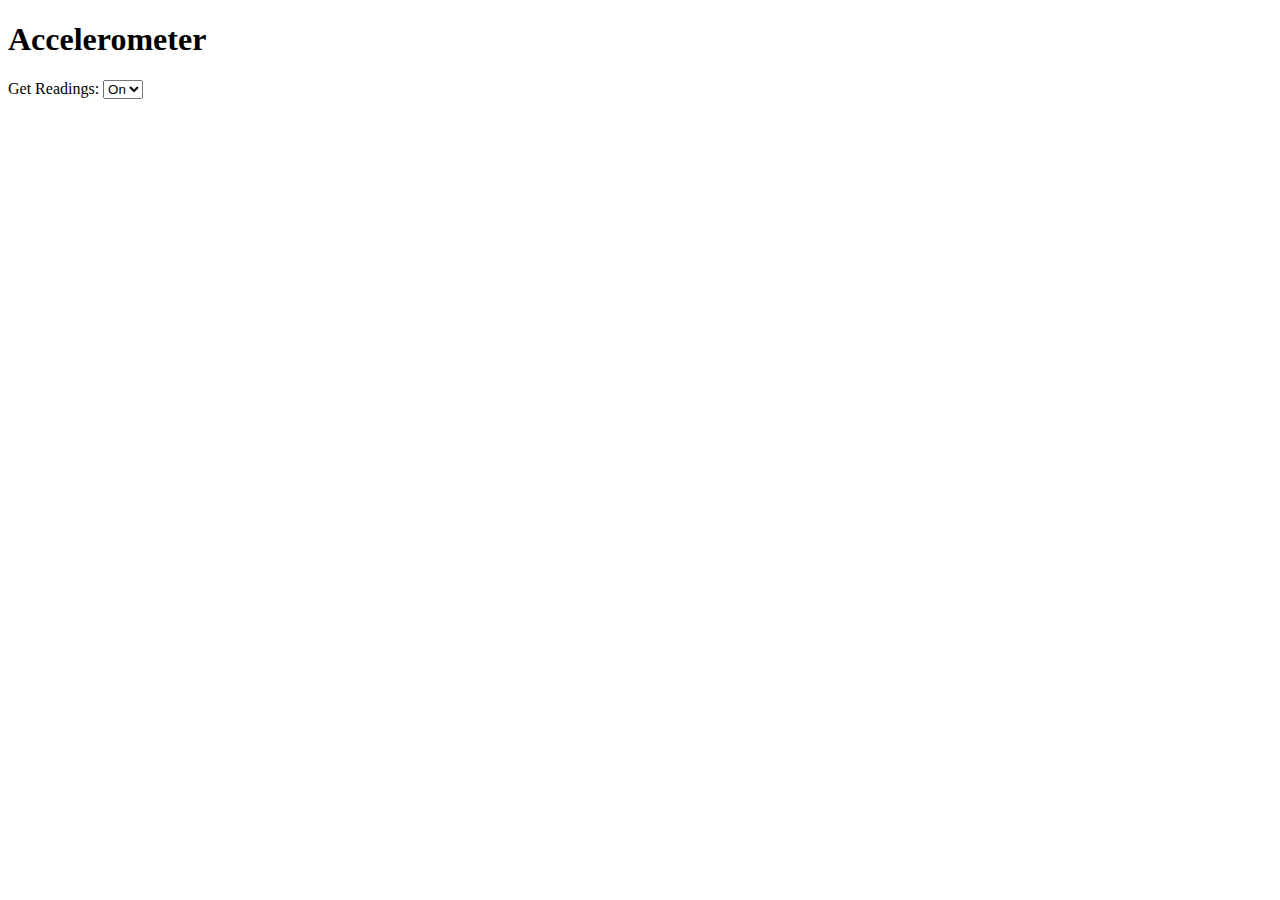
<file: www/accelerometer.html>
<!DOCTYPE html>
<html>
    <head>
        <title>PGB Kitchen Sink</title>
        <meta charset="UTF-8">
        <meta name="viewport" content="width=device-width, initial-scale=1">
        
    </head>
    <body>

		<div data-role="page" id="pageAccelerometer" data-cache="never">
			<script type="text/javascript" charset="utf-8">
				var accelInterval;
				
				$("#pageAccelerometer").bind('pageinit', function() {		
					
					accelInterval = setInterval(updateAcceleration, 500);				
					
					$("#selAccel").off('change').on('change', function() {
						if ($(this).val() == 'on') {
							accelInterval = setInterval(updateAcceleration, 700);
						}
						else
						{
							clearInterval(accelInterval);
						}						
					});
				});
				
				$("#pageCompass").live( 'pagehide',function(event, ui){
					clearInterval(accelInterval);
				});
				
				function updateAcceleration() {
					navigator.accelerometer.getCurrentAcceleration(accelerometerSuccess, accelerometerError);
				}
				
				function accelerometerSuccess(acceleration) {
					$("#xAccel").text("x - " + acceleration.x);
					$("#yAccel").text("y - " + acceleration.y);
					$("#zAccel").text("x - " + acceleration.z); 
					$("#timeStamp").text("time - " + acceleration.timestamp);					
				};

				function accelerometerError() {
					$("#error").append('<p>error</p>');
				};
			</script>
		
			<div data-role="header">
				<h1>Accelerometer</h1>
			</div><!-- /header -->

			<div data-role="content">	
				<label for="selCompass">Get Readings:</label>
				<select name="selAccel" id="selAccel" data-role="slider" data-theme="c" data-track-theme="a">
						<option value="on">On</option>
						<option value="off">Off</option>
				</select>
				<br />
				<br />
				<label id="xAccel"></label>
				<br />
				<label id="yAccel"></label>
				<br />
				<label id="zAccel"></label>
				<br />
				<label id="timeStamp"></label>
				<br />
				<div id="error"></div>
			</div><!-- /content -->

		</div><!-- /page -->
    				
    </body>
</html>
</file>
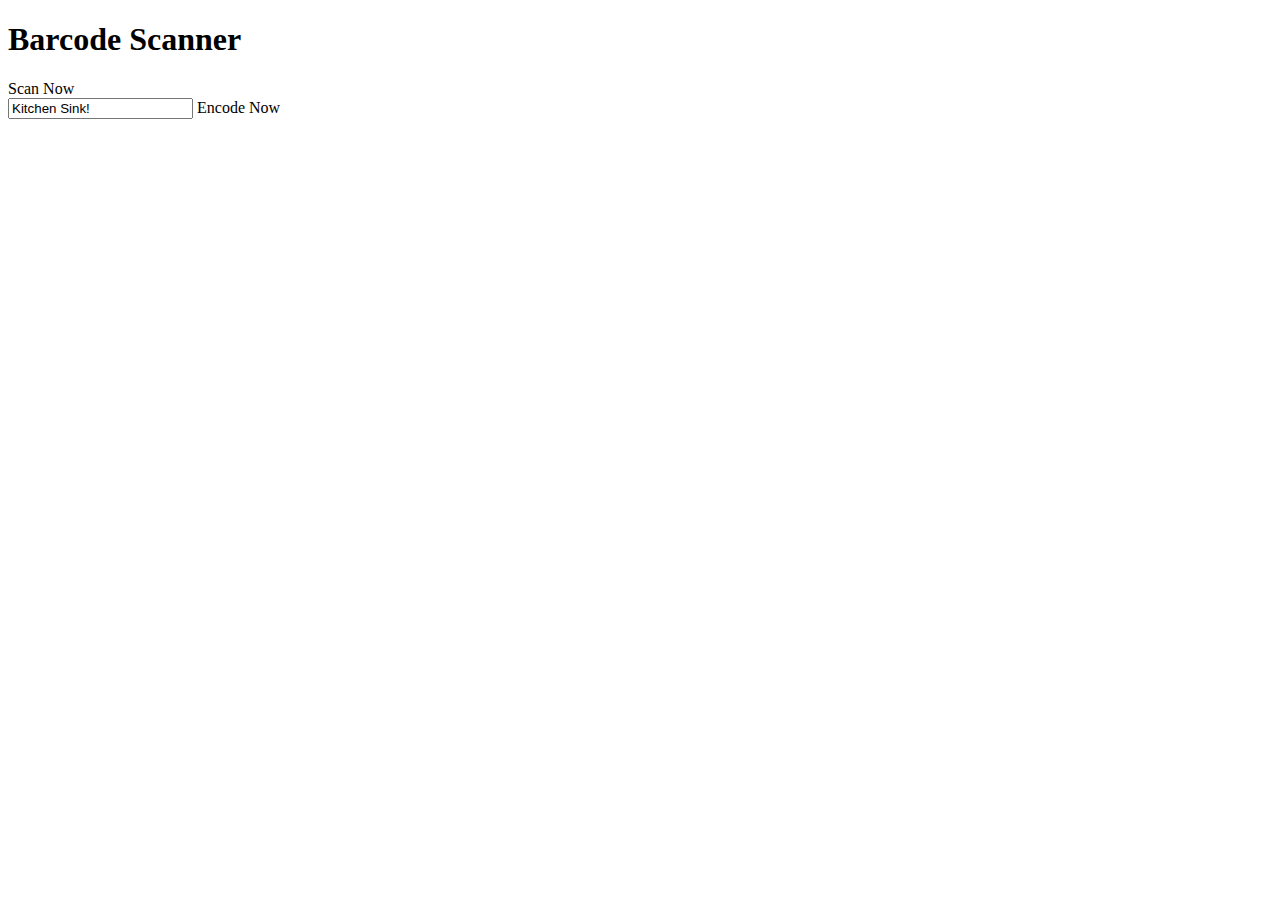
<file: www/barcode.html>
<!DOCTYPE html>
<html>
    <head>
        <title>PGB Kitchen Sink</title>
        <meta charset="UTF-8">
        <meta name="viewport" content="width=device-width, initial-scale=1">
        
    </head>
    <body>

		<div data-role="page" id="pageBarcode" data-cache="never">
			<script type="text/javascript" charset="utf-8">
				//https://build.phonegap.com/docs/plugins
				//https://github.com/wildabeast/BarcodeScanner/blob/master/README.md
				
				$("#pageBarcode").bind('pageshow', function() {
					$("#btnScan").off('click').on('click', function() {
						scan();
						gaPlugin.trackEvent( nativePluginResultHandler, nativePluginErrorHandler, "Barcode", "Scan", "Clicked", 1);
					});
					$("#btnEncode").off('click').on('click', function() {
						encode();
						gaPlugin.trackEvent( nativePluginResultHandler, nativePluginErrorHandler, "Barcode", "Encode", "Clicked", 1);
					});
					
					$("#pageHome ul li a").off("click").on("click", function() {
						gaPlugin.trackPage( nativePluginResultHandler, nativePluginErrorHandler, $(this).attr("href") );
					});
				});
				
				function scan() {
					window.plugins.barcodeScanner.scan( 
						function(result) { 
							$("#scanResults").html("<span class='success'>We got a barcode!</span><br />");
							
							if (result.text.indexOf("http://") >= 0) {
								$("#scanResults").append("Result: <a href='#' onclick='openBrowser(\"" + result.text + "\")'>" + result.text + "</a><br />");
							} else {
								$("#scanResults").append("Result: " + result.text + "<br />");
							}
							$("#scanResults").append("Format: " + result.format + "<br />");
							$("#scanResults").append("Cancelled: " + result.cancelled);
							
							$("#txtEncode").val(result.text);
							
							gaPlugin.trackEvent( nativePluginResultHandler, nativePluginErrorHandler, "Barcode", "Scan", result.text, 1);
						}, 
						function(error) {
							$("#scanResults").html("<span class='error'>Scanning failed: " + error + "</span>");
							gaPlugin.trackEvent( nativePluginResultHandler, nativePluginErrorHandler, "Barcode", "Scan", "Error: " + error, 1);
						}
					);
				}
				
				function encode() {
					var msg = $("#txtEncode").val();
					window.plugins.barcodeScanner.encode(BarcodeScanner.Encode.TEXT_TYPE, msg, 
					function(success) {
						$("#scanResults").html("<span class='success'>Encode success: " + success + "</span>");
						gaPlugin.trackEvent( nativePluginResultHandler, nativePluginErrorHandler, "Barcode", "Encode", msg, 1);
					  }, function(error) {
						$("#scanResults").html("<span class='error'>Encoding failed: " + fail = "</span>");
						gaPlugin.trackEvent( nativePluginResultHandler, nativePluginErrorHandler, "Barcode", "Encode", "Error: " + error, 1);
					  }
					);
				}
				
				// using inappbrowser plugin
				function openBrowser(src) {
					var ref = window.open(src, '_blank', 'location=yes');
					gaPlugin.trackEvent( nativePluginResultHandler, nativePluginErrorHandler, "Barcode", "HTTP Opened", src, 1);
				}
									
			</script>
		
			<div data-role="header">
				<h1>Barcode Scanner</h1>
			</div><!-- /header -->

			<div data-role="content">	
				<div data-role="fieldcontain">
					<a id="btnScan" data-role="button">Scan Now</a>
				</div>
				<div data-role="fieldcontain">
					<input type="text" value="Kitchen Sink!" id="txtEncode" />
					<a id="btnEncode" data-role="button">Encode Now</a>
				</div>
				<div id="scanResults"></div>
			</div><!-- /content -->

		</div><!-- /page -->
    				
    </body>
</html>
</file>
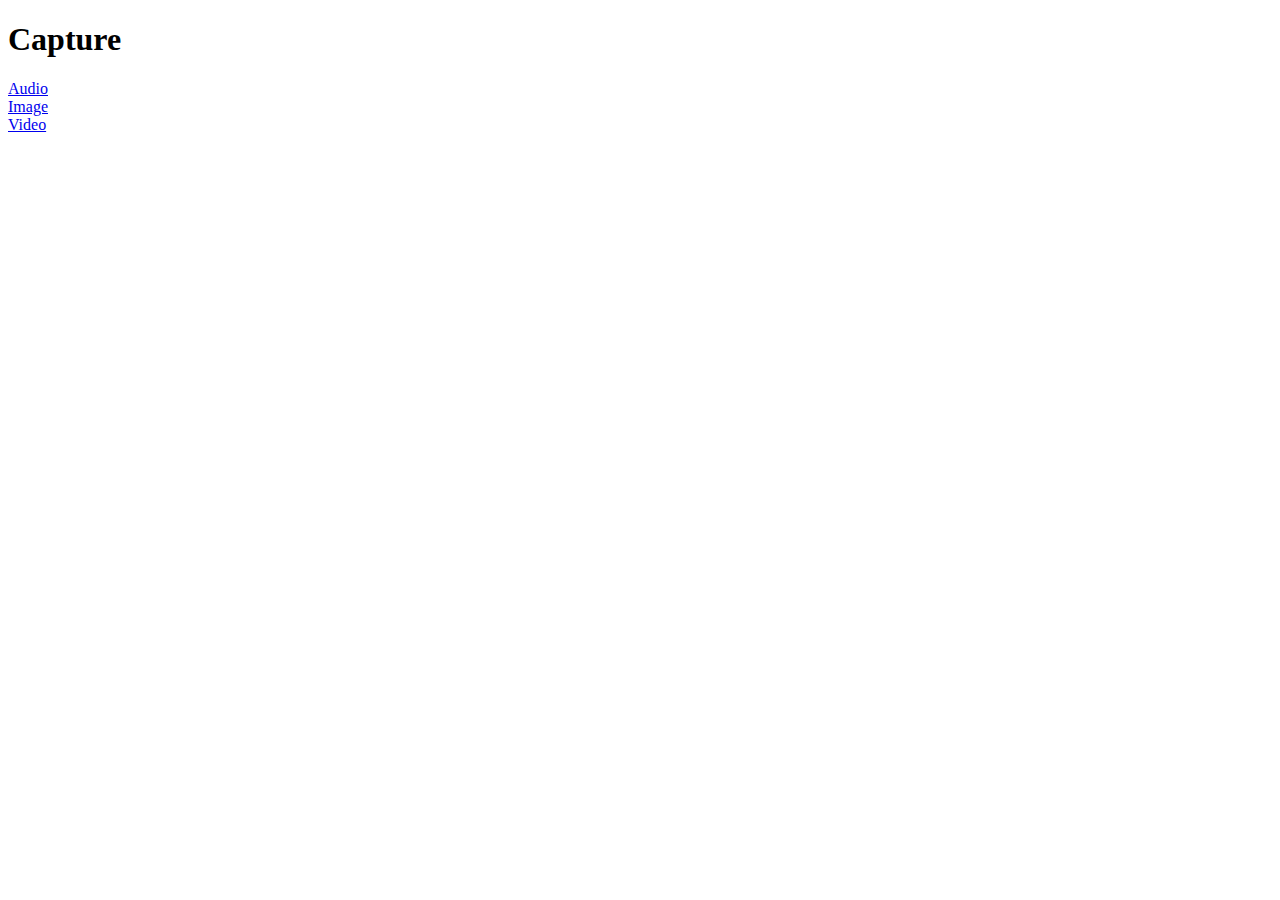
<file: www/capture.html>
<!DOCTYPE html>
<html>
    <head>
        <title>PGB Kitchen Sink</title>
        <meta charset="UTF-8">
        <meta name="viewport" content="width=device-width, initial-scale=1">
        
    </head>
    <body>

		<div data-role="page" id="pageCapture" data-cache="never">
			<script type="text/javascript" charset="utf-8">
				//http://docs.phonegap.com/en/2.3.0/cordova_media_capture_capture.md.html#Capture
				
				$("#pageCapture").bind('pageshow', function() {
					$("#pageCapture a").off("click").on("click", function() {
						gaPlugin.trackPage( nativePluginResultHandler, nativePluginErrorHandler, $(this).attr("href") );
					});
				});
			</script>
		
			<div data-role="header">
				<h1>Capture</h1>
			</div><!-- /header -->

			<div data-role="content">					
				<a href="capture_audio.html" data-role="button">Audio</a>
				<br />
				<a href="capture_image.html" data-role="button" data-theme="a">Image</a>
				<br />
				<a href="capture_video.html" data-role="button" data-theme="b">Video</a>				
			</div><!-- /content -->

		</div><!-- /page -->
					
    </body>
</html>
</file>
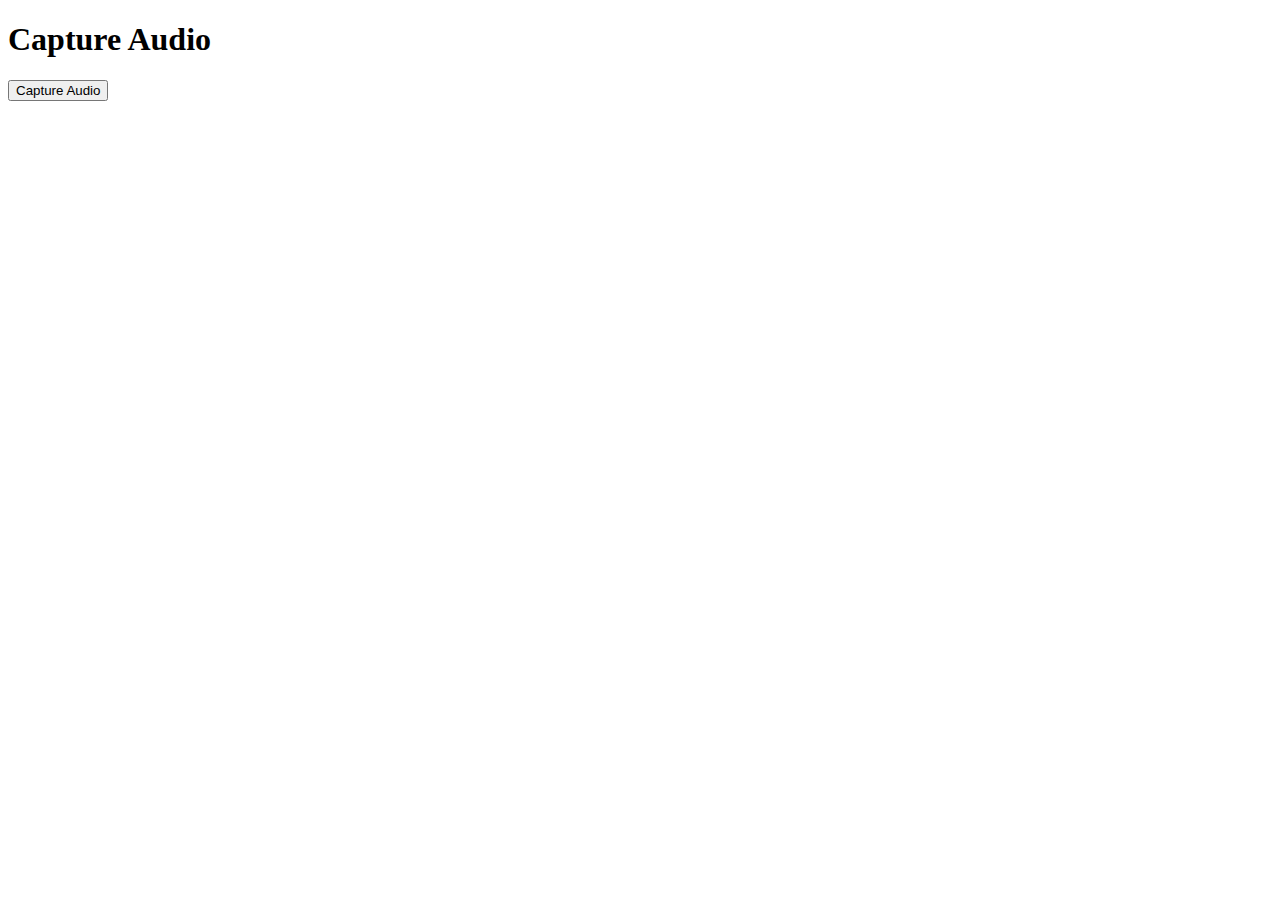
<file: www/capture_audio.html>
<!DOCTYPE html>
<html>
    <head>
        <title>PGB Kitchen Sink</title>
        <meta charset="UTF-8">
        <meta name="viewport" content="width=device-width, initial-scale=1">
        
    </head>
    <body>
		
		<div data-role="page" id="pageCaptureAudio" data-cache="never">
			<script type="text/javascript" charset="utf-8">
				$("#pageCaptureAudio").bind('pageshow', function() {
					//navigator.compass.getCurrentHeading(compassSuccess, compassError, compassOptions);
				});
				
				// Called when capture operation is finished
				//
				function captureSuccess(mediaFiles) {
					var i, len;
					for (i = 0, len = mediaFiles.length; i < len; i += 1) {
						uploadFile(mediaFiles[i]);
					}       
				}

				// Called if something bad happens.
				// 
				function captureError(error) {
					var msg = 'An error occurred during capture: ' + error.code;
					navigator.notification.alert(msg, null, 'Uh oh!');
					gaPlugin.trackEvent( nativePluginResultHandler, nativePluginErrorHandler, "Capture", "Audio", "Error: " + msg, 1);
				}

				// A button will call this function
				//
				function captureAudio() {
					// Launch device audio recording application, 
					// allowing user to capture up to 2 audio clips
					navigator.device.capture.captureAudio(captureSuccess, captureError, {limit: 2});
				}

				// Upload files to server
				function uploadFile(mediaFile) {
					var ft = new FileTransfer(),
						path = mediaFile.fullPath,
						name = mediaFile.name;
					alert("could now use FileTransfer() to upload '" + name + "' from '" + path + "'");
					gaPlugin.trackEvent( nativePluginResultHandler, nativePluginErrorHandler, "Capture", "Audio", "Success", 1);
					//ft.upload(path,
					//	"http://my.domain.com/upload.php",
					//	function(result) {
					//		console.log('Upload success: ' + result.responseCode);
					//		console.log(result.bytesSent + ' bytes sent');
					//	},
					//	function(error) {
					//		console.log('Error uploading file ' + path + ': ' + error.code);
					//	},
					//	{ fileName: name });   
				}
			</script>
		
			<div data-role="header">
				<h1>Capture Audio</h1>
			</div><!-- /header -->

			<div data-role="content">	
				<button onclick="captureAudio();" data-role="button">Capture Audio</button>
			</div><!-- /content -->

		</div><!-- /page -->
		    				
    </body>
</html>
</file>
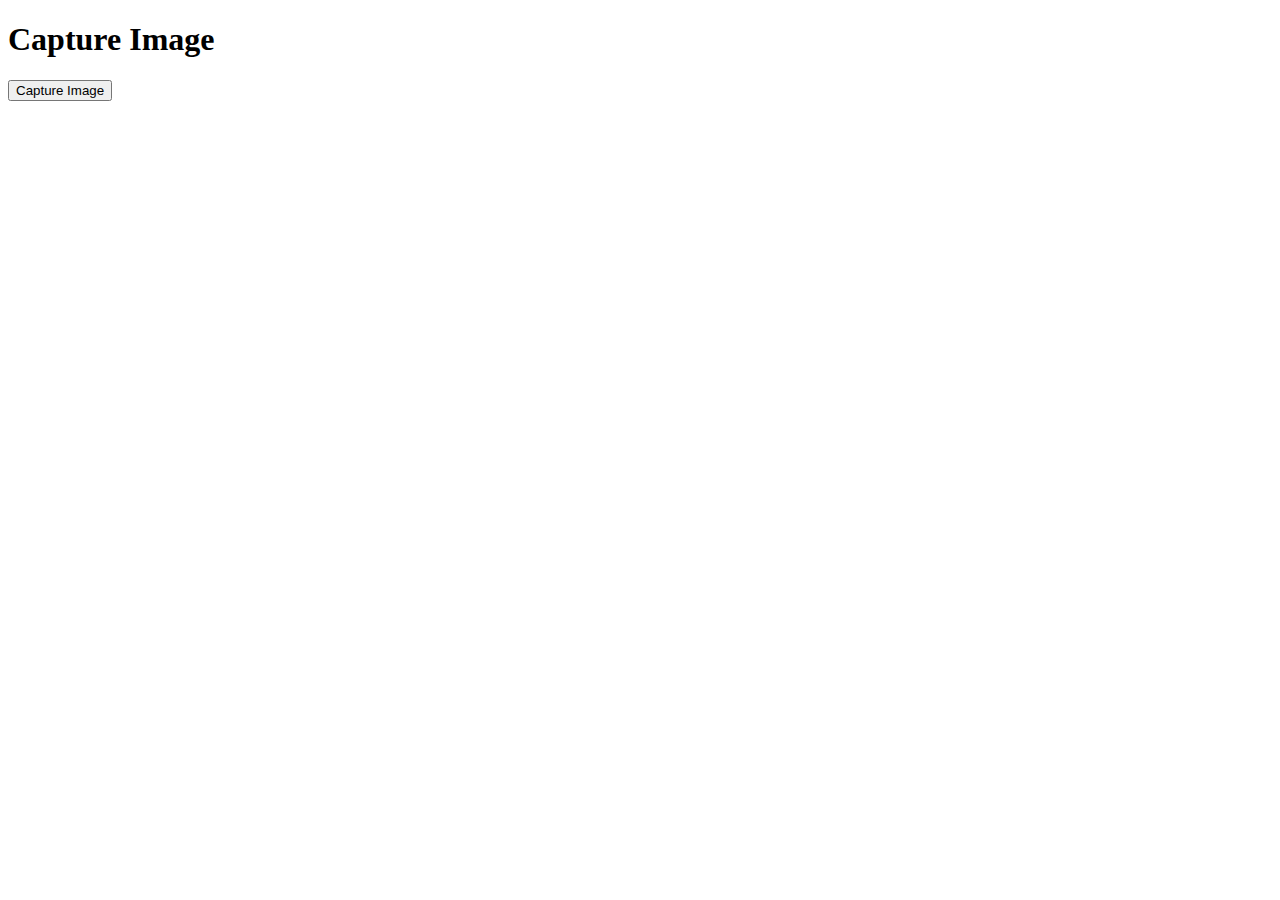
<file: www/capture_image.html>
<!DOCTYPE html>
<html>
    <head>
        <title>PGB Kitchen Sink</title>
        <meta charset="UTF-8">
        <meta name="viewport" content="width=device-width, initial-scale=1">
        
    </head>
    <body>
				
		<div data-role="page" id="pageCaptureImage" data-cache="never">
			<script type="text/javascript" charset="utf-8">
				$("#pageCaptureImage").bind('pageshow', function() {
					//navigator.compass.getCurrentHeading(compassSuccess, compassError, compassOptions);
				});
				
				// Called when capture operation is finished
				//
				function captureSuccess(mediaFiles) {
					var i, len;
					for (i = 0, len = mediaFiles.length; i < len; i += 1) {
						uploadFile(mediaFiles[i]);
					}       
				}

				// Called if something bad happens.
				// 
				function captureError(error) {
					var msg = 'An error occurred during capture: ' + error.code;
					navigator.notification.alert(msg, null, 'Uh oh!');
					gaPlugin.trackEvent( nativePluginResultHandler, nativePluginErrorHandler, "Capture", "Image", "Error: " + msg, 1);
				}

				// A button will call this function
				//
				function captureImage() {
					// Launch device camera application, 
					// allowing user to capture up to 2 images
					navigator.device.capture.captureImage(captureSuccess, captureError, {limit: 2});
				}

				// Upload files to server
				function uploadFile(mediaFile) {
					var ft = new FileTransfer(),
						path = mediaFile.fullPath,
						name = mediaFile.name;
					alert("could now use FileTransfer() to upload '" + name + "' from '" + path + "'");
					gaPlugin.trackEvent( nativePluginResultHandler, nativePluginErrorHandler, "Capture", "Image", "Success", 1);
					//ft.upload(path,
					//	"http://my.domain.com/upload.php",
					//	function(result) {
					//		console.log('Upload success: ' + result.responseCode);
					//		console.log(result.bytesSent + ' bytes sent');
					//	},
					//	function(error) {
					//		console.log('Error uploading file ' + path + ': ' + error.code);
					//	},
					//	{ fileName: name });   
				}
			</script>
		
			<div data-role="header">
				<h1>Capture Image</h1>
			</div><!-- /header -->

			<div data-role="content">	
				<button onclick="captureImage();" data-role="button">Capture Image</button> 
				<br />
			</div><!-- /content -->

		</div><!-- /page -->
		    				
    </body>
</html>
</file>
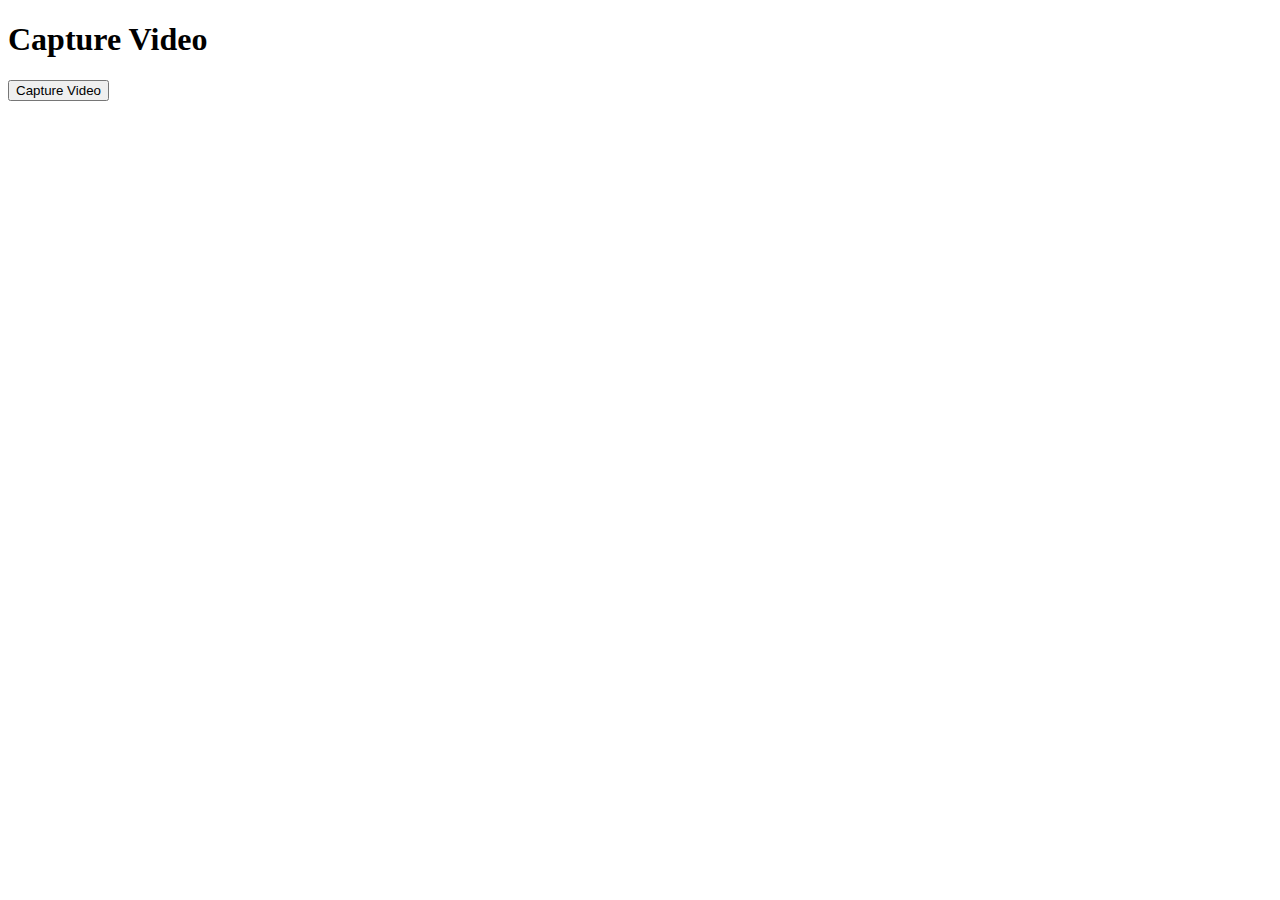
<file: www/capture_video.html>
<!DOCTYPE html>
<html>
    <head>
        <title>PGB Kitchen Sink</title>
        <meta charset="UTF-8">
        <meta name="viewport" content="width=device-width, initial-scale=1">
        
    </head>
    <body>
				
		<div data-role="page" id="pageCaptureVideo" data-cache="never">
			<script type="text/javascript" charset="utf-8">
				$("#pageCaptureVideo").bind('pageshow', function() {
					
				});
				
				// Called when capture operation is finished
				//
				function captureSuccess(mediaFiles) {
					var i, len;
					for (i = 0, len = mediaFiles.length; i < len; i += 1) {
						uploadFile(mediaFiles[i]);
					}       
				}

				// Called if something bad happens.
				// 
				function captureError(error) {
					var msg = 'An error occurred during capture: ' + error.code;
					navigator.notification.alert(msg, null, 'Uh oh!');
					gaPlugin.trackEvent( nativePluginResultHandler, nativePluginErrorHandler, "Capture", "Video", "Error: " + msg, 1);
				}

				// A button will call this function
				//
				function captureVideo() {
					// Launch device video recording application, 
					// allowing user to capture up to 2 video clips
					navigator.device.capture.captureVideo(captureSuccess, captureError, {limit: 2});
				}

				// Upload files to server
				function uploadFile(mediaFile) {
					var ft = new FileTransfer(),
						path = mediaFile.fullPath,
						name = mediaFile.name;
					alert("could now use FileTransfer() to upload '" + name + "' from '" + path + "'");
					gaPlugin.trackEvent( nativePluginResultHandler, nativePluginErrorHandler, "Capture", "Video", "Success", 1);
					//ft.upload(path,
					//	"http://my.domain.com/upload.php",
					//	function(result) {
					//		console.log('Upload success: ' + result.responseCode);
					//		console.log(result.bytesSent + ' bytes sent');
					//	},
					//	function(error) {
					//		console.log('Error uploading file ' + path + ': ' + error.code);
					//	},
					//	{ fileName: name });   
				}
			</script>
		
			<div data-role="header">
				<h1>Capture Video</h1>
			</div><!-- /header -->

			<div data-role="content">	
				<button onclick="captureVideo();" data-role="button">Capture Video</button> 
				<br>
			</div><!-- /content -->

		</div><!-- /page -->
    				
    </body>
</html>
</file>
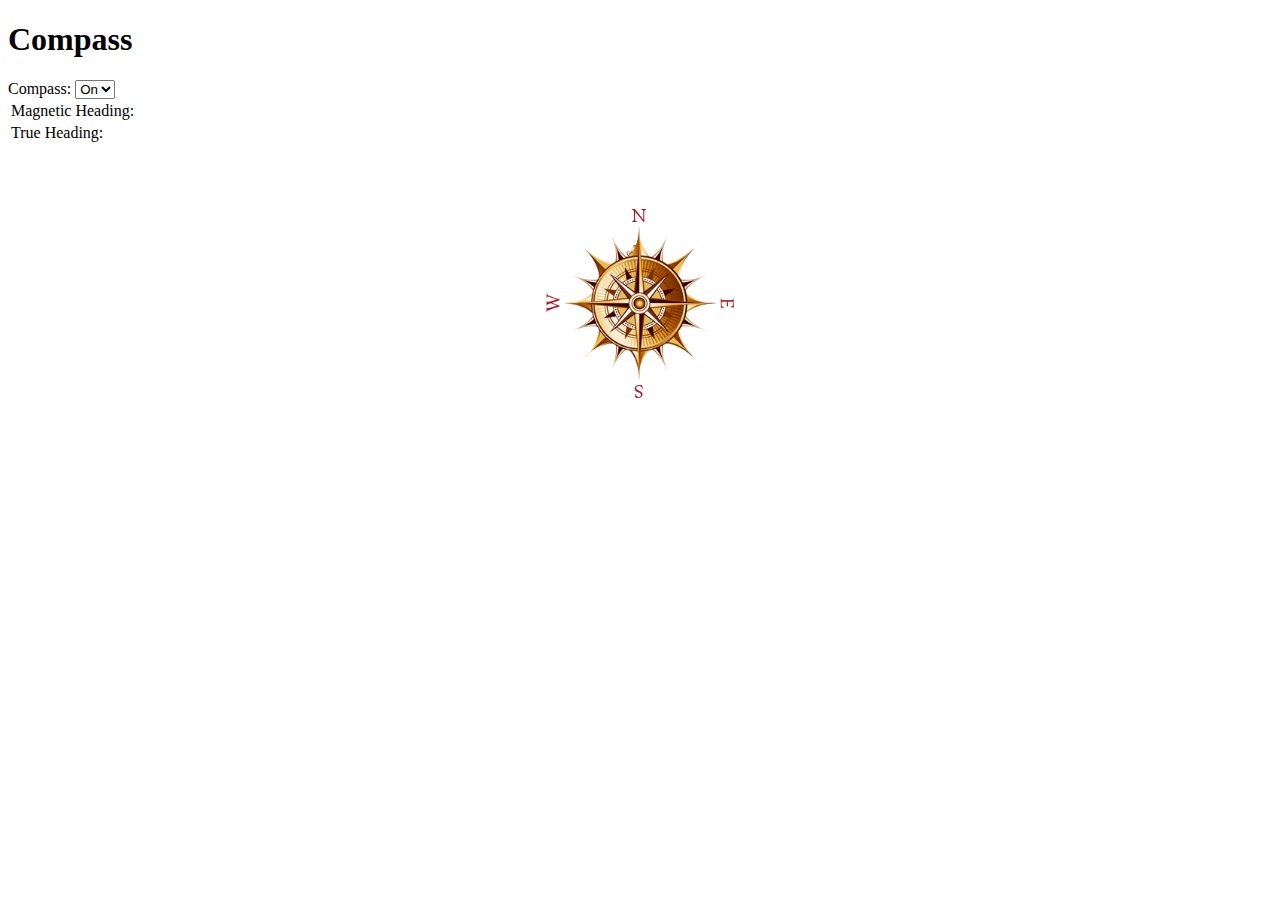
<file: www/compass.html>
<!DOCTYPE html>
<html>
    <head>
        <title>PGB Kitchen Sink</title>
        <meta charset="UTF-8">
        <meta name="viewport" content="width=device-width, initial-scale=1">
        
    </head>
    <body>

		<div data-role="page" id="pageCompass" data-cache="never">
			<script type="text/javascript" charset="utf-8">
				// http://docs.phonegap.com/en/2.3.0/cordova_compass_compass.md.html#Compass
			
				// The watch id references the current `watchHeading`
				var watchID = null;				
				
				$("#pageCompass").bind('pageinit', function() {
					startWatch();
				
					$("#selCompass").off('change').on('change', function() {
						if ($(this).val() == 'on') {
							startWatch();
							gaPlugin.trackEvent( nativePluginResultHandler, nativePluginErrorHandler, "Compass", "Switch", "On", 1);
						}
						else
						{
							stopWatch();
							gaPlugin.trackEvent( nativePluginResultHandler, nativePluginErrorHandler, "Compass", "Switch", "Off", 1);
						}
					});
				});
				
				$("#pageCompass").bind( 'pagehide',function(event, ui){					
					stopWatch();
				});
				
				function rotate(degree) {
					$('#compass').animate({  textIndent: 0 }, {
							step: function(now,fx) {
							  $(this).css('-webkit-transform','rotate(' + degree + 'deg)'); 
							},
							duration:'fast'
						},'linear');
				}

				// Start watching the compass
				//
				function startWatch() {

					// Update compass every 1 second
					var options = { frequency: 1000 };

					watchID = navigator.compass.watchHeading(onSuccess, onError, options);
				}
					
				// Stop watching the compass
				//
				function stopWatch() {
					if (watchID) {
						navigator.compass.clearWatch(watchID);
						watchID = null;
					}
				}
	
				function onSuccess(heading) {
					//alert('Heading: ' + heading.magneticHeading);
					$("#magneticHeading").text( parseFloat(heading.magneticHeading).toFixed(4));
					$("#trueHeading").text( parseFloat(heading.trueHeading).toFixed(4));
					rotate( Math.round(360 - heading.magneticHeading) );
				};

				function onError(error) {
					$("#magneticHeading").text(error.code);
					$("#trueHeading").text(error.code);
				};
			</script>
		
			<div data-role="header">
				<h1>Compass</h1>
			</div><!-- /header -->

			<div data-role="content">	
			
				<label for="selCompass">Compass:</label>
				<select name="selCompass" id="selCompass" data-role="slider" data-theme="c" data-track-theme="a">
						<option value="on">On</option>
						<option value="off">Off</option>
				</select>
				<br />
				
				<table>
					<tr>
						<td>Magnetic Heading:</td><td id="magneticHeading"></td>
					</tr>
					<tr>
						<td>True Heading:</td><td id="trueHeading"></td>
					</tr>
				</table>
				<!--<div style="position:relative;width: 100%; height: 140px;">
					<div id="needle" style="display: block; width: 20px; height: 140px; background-color: #ddd; position: absolute; left: 50%;"><div style="color: #fff; background-color: red;">&nbsp;N</div></div>
				</div>-->
				
				<div style="position:relative;width: 100%; height: 260px; margin-top: 40px;">
					<br />
					<div id="compass" style="display: block; width: 200px; height: 200px; margin-left: auto; margin-right: auto; background-color: transparent; ">
						<img src="images/compass.png" width="200" height="200" align="center" />
					</div>
				</div>
			</div><!-- /content -->

		</div><!-- /page -->
    				
    </body>
</html>
</file>
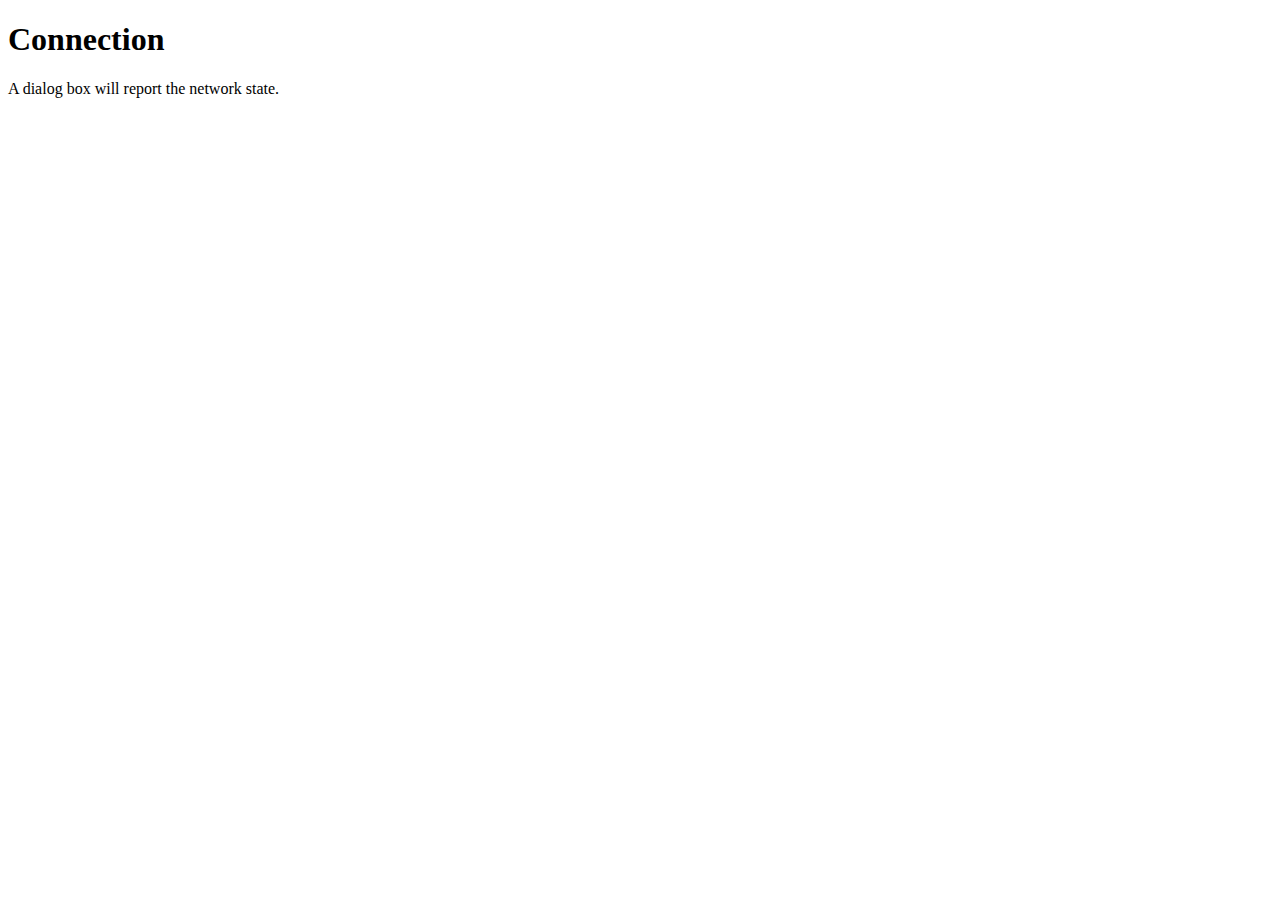
<file: www/connection.html>
<!DOCTYPE html>
<html>
    <head>
        <title>PGB Kitchen Sink</title>
        <meta charset="UTF-8">
        <meta name="viewport" content="width=device-width, initial-scale=1">
        
    </head>
    <body>

		<div data-role="page" id="pageConnection" data-cache="never">
			<script type="text/javascript" charset="utf-8">
				$("#pageConnection").bind('pageshow', function() {
					//navigator.compass.getCurrentHeading(compassSuccess, compassError, compassOptions);
					checkConnection();
				});
				
				function checkConnection() {
					var networkState = navigator.connection.type;

					var states = {};
					states[Connection.UNKNOWN]  = 'Unknown connection';
					states[Connection.ETHERNET] = 'Ethernet connection';
					states[Connection.WIFI]     = 'WiFi connection';
					states[Connection.CELL_2G]  = 'Cell 2G connection';
					states[Connection.CELL_3G]  = 'Cell 3G connection';
					states[Connection.CELL_4G]  = 'Cell 4G connection';
					states[Connection.NONE]     = 'No network connection';

					alert('Connection type: ' + states[networkState]);
				}
			</script>
		
			<div data-role="header">
				<h1>Connection</h1>
			</div><!-- /header -->

			<div data-role="content">	
				<p>A dialog box will report the network state.</p>
			</div><!-- /content -->

		</div><!-- /page -->
    				
    </body>
</html>
</file>
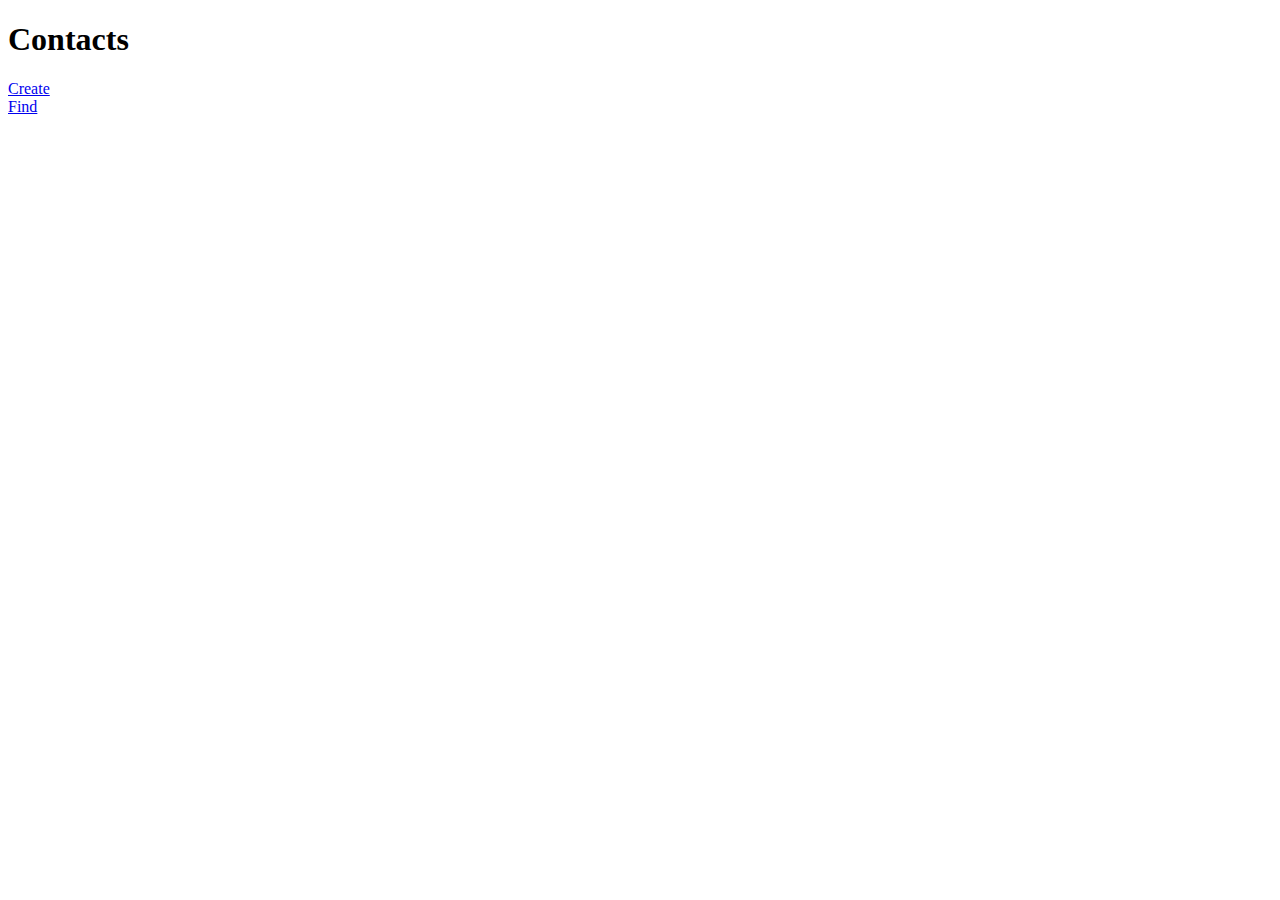
<file: www/contacts.html>
<!DOCTYPE html>
<html>
    <head>
        <title>PGB Kitchen Sink</title>
        <meta charset="UTF-8">
        <meta name="viewport" content="width=device-width, initial-scale=1">
        
    </head>
    <body>

		<div data-role="page" id="pageContacts" data-cache="never">
			<script type="text/javascript" charset="utf-8">
				//http://docs.phonegap.com/en/2.3.0/cordova_contacts_contacts.md.html#contacts.find 
				
				$("#pageContacts").bind('pageshow', function() {
					$("#pageContacts a").off("click").on("click", function() {
						gaPlugin.trackPage( nativePluginResultHandler, nativePluginErrorHandler, $(this).attr("href") );
					});
				});

			</script>
		
			<div data-role="header">
				<h1>Contacts</h1>
			</div><!-- /header -->

			<div data-role="content">	
				
				<a href="contacts_create.html" data-role="button" data-icon="plus">Create</a>
				<br />
				<a href="contacts_find.html" data-role="button" data-icon="search" data-theme="b">Find</a>
				
			</div><!-- /content -->

		</div><!-- /page -->		
    				
    </body>
</html>
</file>
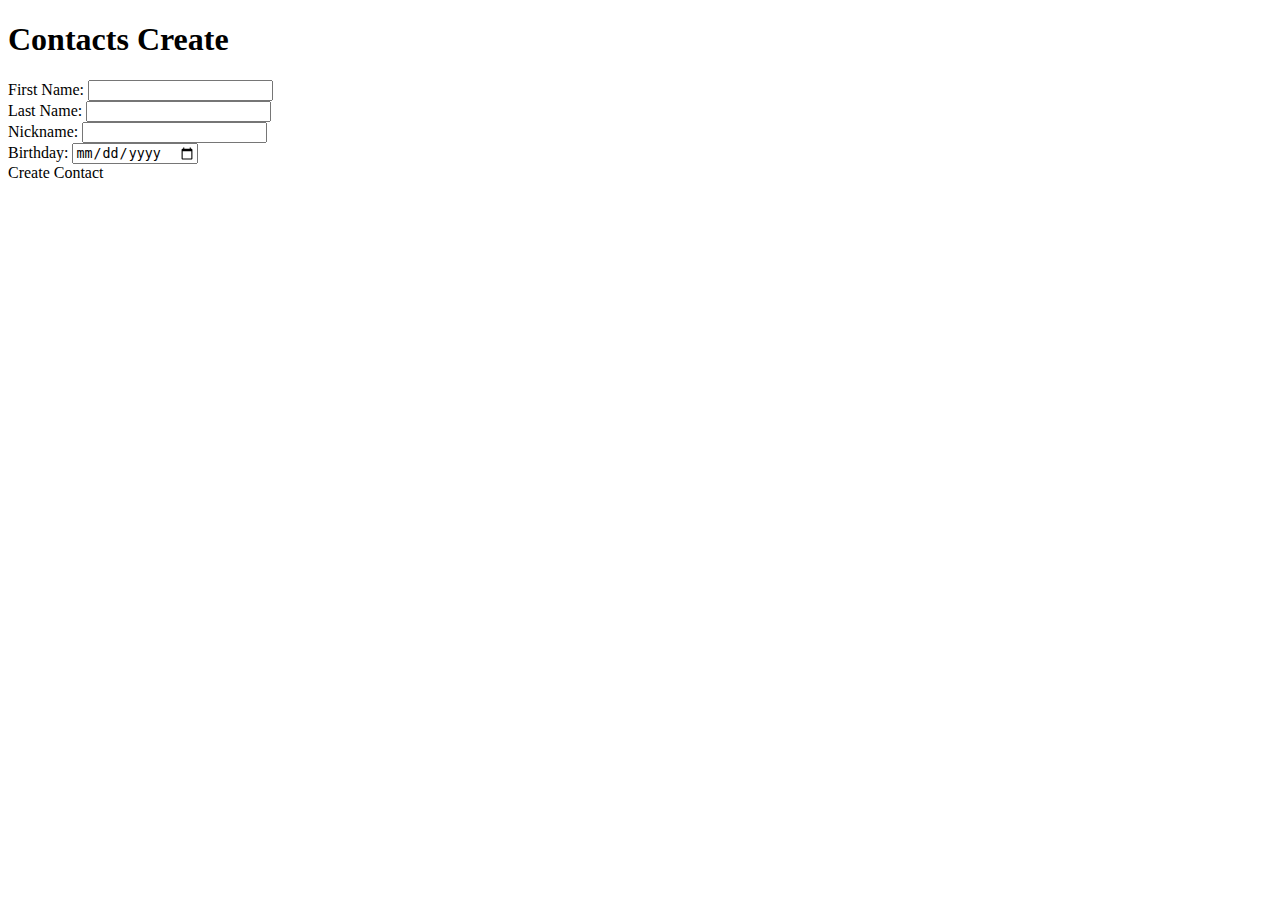
<file: www/contacts_create.html>
<!DOCTYPE html>
<html>
    <head>
        <title>PGB Kitchen Sink</title>
        <meta charset="UTF-8">
        <meta name="viewport" content="width=device-width, initial-scale=1">
        
    </head>
    <body>
		
		<div data-role="page" id="pageContactsCreate" data-cache="never">
			<script type="text/javascript" charset="utf-8">
				//http://docs.phonegap.com/en/2.3.0/cordova_contacts_contacts.md.html#Contact
				
				$("#pageContactsCreate").bind('pageshow', function() {
					$("#btnCreateContact").off("click").on("click", createContact);
				});
				
				function createContact() {					
				
					var phoneNumbers = [];
					var addresses = [];
					var ims = [];
					var organizations = [];					
					var photos = [];
					var categories = [];
					var urls = [];
					
					// create a new contact object
					var contact = navigator.contacts.create();
					contact.displayName = $("#nickname").val();
					contact.nickname = $("#nickname").val();       //specify both to support all devices
					var name = new ContactName();
					name.givenName = $("#givenName").val();
					name.familyName = $("#familyName").val();
					contact.name = name;

					contact.birthday = new Date( $("#birthday").val() );
					contact.note = "created by the Phonegap Kitchen Sink";
					
					// save to device
					contact.save(onSuccess, onError);
				}
				
				function onSuccess(contact) {
					$("#contactResults").html("<span class='success'>Save Success</span>");
					gaPlugin.trackEvent( nativePluginResultHandler, nativePluginErrorHandler, "Contacts", "Create", "Success", 1);
				};

				function onError(contactError) {
					$("#contactResults").append("<span class='error'>Error = " + contactError.code = "</span>");
					gaPlugin.trackEvent( nativePluginResultHandler, nativePluginErrorHandler, "Contacts", "Create", "Error: " +contactError.code, 1);
				};
			</script>
		
			<div data-role="header">
				<h1>Contacts Create</h1>
			</div><!-- /header -->

			<div data-role="content">	
				<form>
					<div data-role="fieldcontain">
						<label for="givenName">First Name:</label>
						<input type="text" name="givenName" id="givenName" value=""  />
					</div>	
					<div data-role="fieldcontain">
						<label for="familyName">Last Name:</label>
						<input type="text" name="familyName" id="familyName" value=""  />
					</div>
					<div data-role="fieldcontain">
						<label for="nickname">Nickname:</label>
						<input type="text" name="nickname" id="nickname" value=""  />
					</div>	
					<div data-role="fieldcontain">
						<label for="birthday">Birthday:</label>
						<input type="date" name="birthday" id="birthday" value=""  />
					</div>		
					<a id="btnCreateContact" data-role="button">Create Contact</a>
				</form>				
				<div id="contactResults"></div>
			</div><!-- /content -->

		</div><!-- /page -->
					
    </body>
</html>
</file>
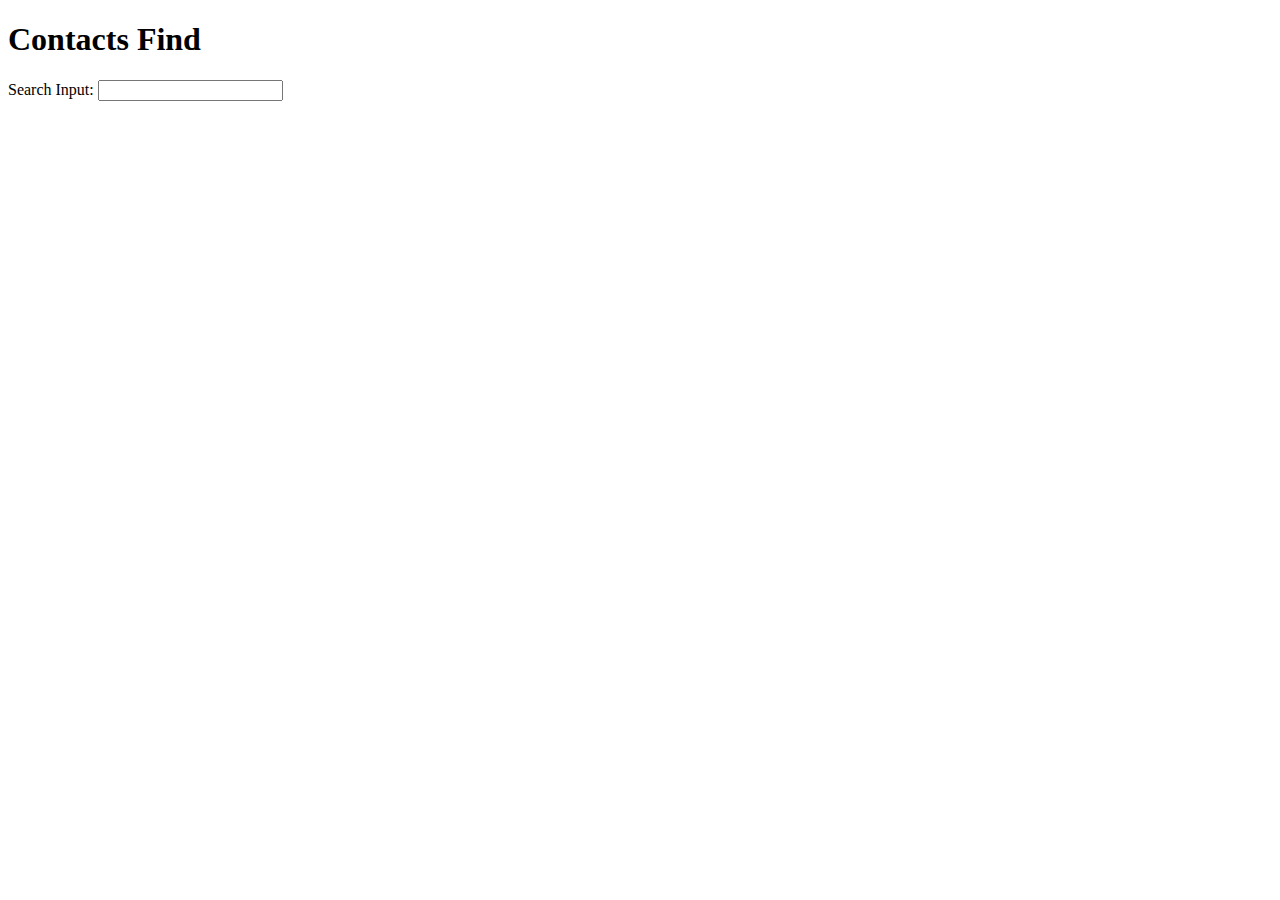
<file: www/contacts_find.html>
<!DOCTYPE html>
<html>
    <head>
        <title>PGB Kitchen Sink</title>
        <meta charset="UTF-8">
        <meta name="viewport" content="width=device-width, initial-scale=1">
        
    </head>
    <body>
				
		<div data-role="page" id="pageContactsFind" data-cache="never">
			<script type="text/javascript" charset="utf-8">
				$("#pageContactsFind").bind('pageshow', function() {
					$("#txtContactName").off('keyup').on('keyup', function() {
						searchContacts();
					});
				});				
				
				function searchContacts() {					
					var options = new ContactFindOptions();
					options.filter =   $("#txtContactName").val(); 
					options.multiple = true; // false means only return a single result if any
					var fields = ["displayName", "name"];
					navigator.contacts.find(fields, onSuccess, onError, options);
				}
				
				// onSuccess: Get a snapshot of the current contacts
				//
				function onSuccess(contacts) {
					$("#contactsFindResult").html("");
					for (var i=0; i<contacts.length; i++) {
						$("#contactsFindResult").append("Name = " + contacts[i].displayName + "<br />");
					}
					
					if (contacts.length == 0) {
						$("#contactsFindResult").html("<em>no result found</em>");
					}
				}

				// onError: Failed to get the contacts
				//
				function onError(contactError) {
					alert('onError!');
				}
			</script>
		
			<div data-role="header">
				<h1>Contacts Find</h1>
			</div><!-- /header -->

			<div data-role="content">	
				<label for="search-basic">Search Input:</label>
				<input type="search" name="search" id="txtContactName" value="" />
				<div id="contactsFindResult"></div>
			</div><!-- /content -->

		</div><!-- /page -->
    				
    </body>
</html>
</file>
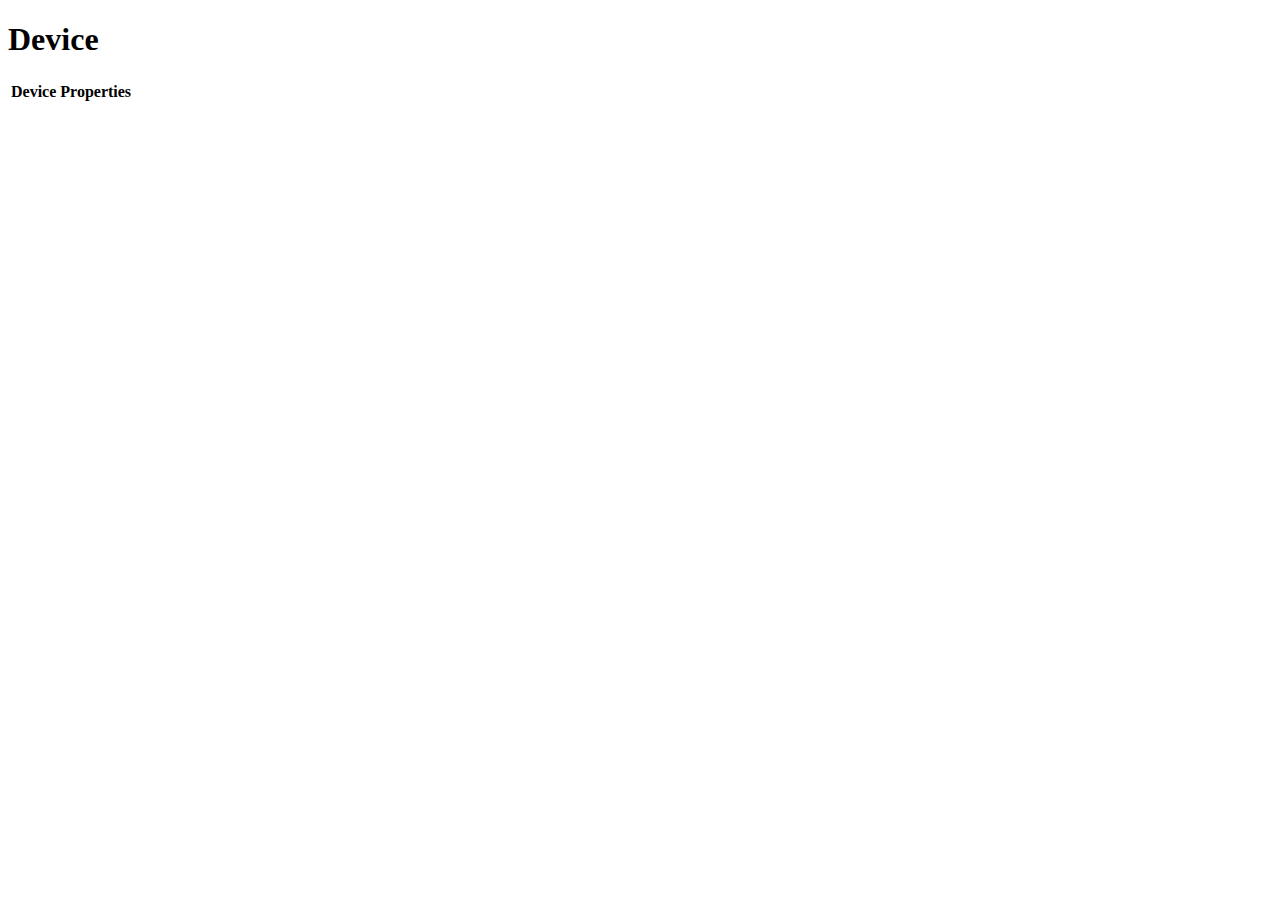
<file: www/device.html>
<!DOCTYPE html>
<html>
    <head>
        <title>PGB Kitchen Sink</title>
        <meta charset="UTF-8">
        <meta name="viewport" content="width=device-width, initial-scale=1">
        
    </head>
    <body>

		<div data-role="page" id="pageDevice" data-cache="never">
			<script type="text/javascript" charset="utf-8">
				//http://docs.phonegap.com/en/2.3.0/cordova_device_device.md.html#Device
				
				$("#pageDevice").bind('pageshow', function() {
					deviceInformation();
				});
				
				function deviceInformation() {					
					if (device == undefined) {
						$("#deviceProperties thead th").html("<span class='warn'>Could not load device</span>");
						if (window.device != undefined) {
							$("#deviceProperties thead th").append("<br />try window.device instead");
						}
					} 
					else 
					{
						$('#deviceProperties tbody').append('<tr><td>Device Name: </td><td>' 	 + device.name + '</td></tr>');
						$('#deviceProperties tbody').append('<tr><td>Device Cordova: </td><td>'  + device.cordova  + '</td></tr>');
						$('#deviceProperties tbody').append('<tr><td>Device Platform: </td><td>' + device.platform + '</td></tr>');
						$('#deviceProperties tbody').append('<tr><td>Device UUID: </td><td>'     + device.uuid     + '</td></tr>');
						$('#deviceProperties tbody').append('<tr><td>Device Model: </td><td>'    + device.model     + '</td></tr>');
						$('#deviceProperties tbody').append('<tr><td>Device Version: </td><td>'  + device.version  + '</td></tr>');
					}
				}
				
			</script>
		
			<div data-role="header">
				<h1>Device</h1>
			</div><!-- /header -->

			<div data-role="content">	
				<table id="deviceProperties">
					<thead>
						<tr><th colspan="2">Device Properties</th></tr>
					</thead>
					<tbody></tbody>
				</table>
			</div><!-- /content -->

		</div><!-- /page -->
    				
    </body>
</html>
</file>
